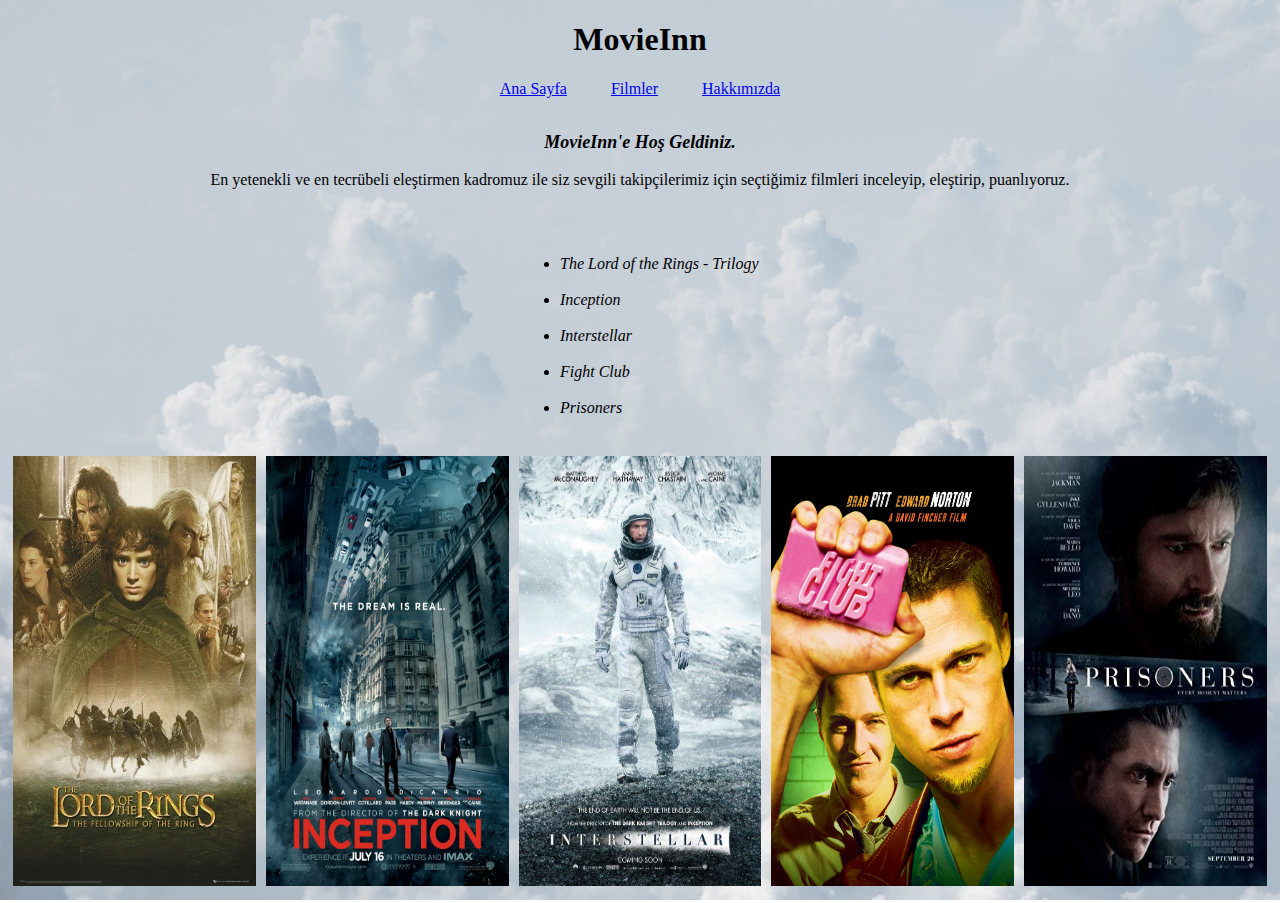
<file: html/index.html>
<!DOCTYPE html>
<html lang="en">
<head>
    <meta charset="UTF-8">
    <meta http-equiv="X-UA-Compatible" content="IE=edge">
    <meta name="viewport" content="width=device-width, initial-scale=1.0">
    <title>MovieInn</title>
    <link rel="stylesheet" href="../css/style.css">
</head>
<body id="index">
    <header>
    <h1>MovieInn</h1>
    </header>
    <!-- nav etiketi içine linkler oluşturuldu. -->
    <nav>
    <a id="first-link" href="index.html">Ana Sayfa</a>
    <a id="second-link" href="movies.html" target="_blank">Filmler</a>
    <a id="third-link" href="about-us.html" target="_blank">Hakkımızda</a>
    </nav> <br>
    <article>
        <p><strong style="font-style: italic; font-size: large;">
            MovieInn'e Hoş Geldiniz.</strong> <br> <br> En yetenekli ve en tecrübeli eleştirmen kadromuz ile siz sevgili takipçilerimiz için seçtiğimiz filmleri inceleyip, eleştirip, puanlıyoruz.
        </p>

        <!-- Film listesi oluşturuldu. -->
        <ul>
            <li>The Lord of the Rings - Trilogy</li> <br>
            <li>Inception</li> <br>
            <li>Interstellar</li> <br>
            <li>Fight Club</li> <br>
            <li>Prisoners</li> <br>
        </ul>


        <div class="row">
            <div class="column">
              <img src="../img/lotr.jpg" alt="lotr" style="width:100%" height="430px">
            </div>
            <div class="column">
              <img src="../img/inception.jpg" alt="inc" style="width:100%" height="430px">
            </div>
            <div class="column">
              <img src="../img/interstellar.jpg" alt="int" style="width:100% " height="430px">
            </div>
            <div class="column">
                <img src="../img/fc.jpg" alt="fc" style="width:100%" height="430px">
              </div>
              <div class="column">
                <img src="../img/prisoners.jpg" alt="prs" style="width:100%" height="430px">
              </div>
          </div>




    </article>









</body>
</html>
</file>
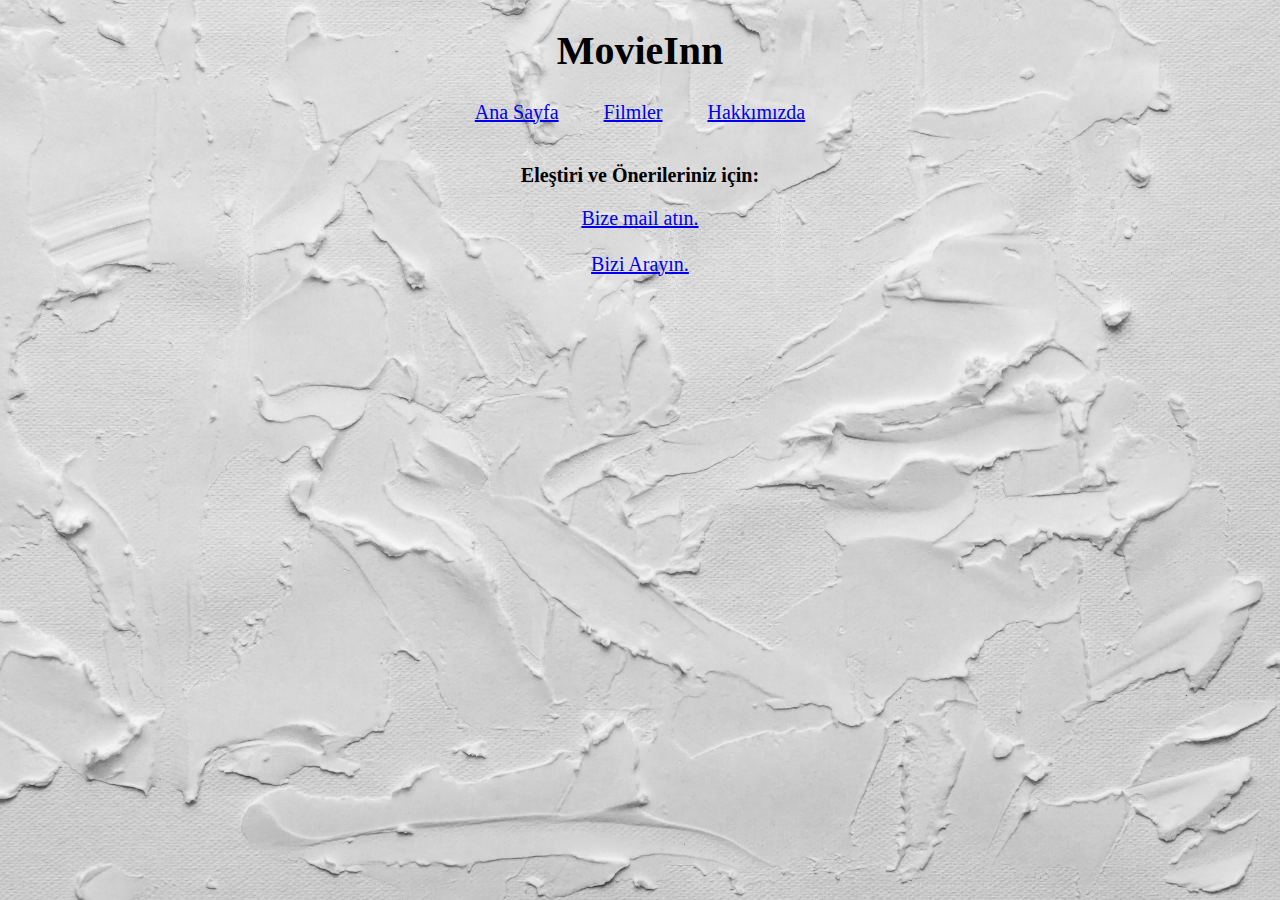
<file: html/about-us.html>
<!DOCTYPE html>
<html lang="en">
<head>
    <meta charset="UTF-8">
    <meta http-equiv="X-UA-Compatible" content="IE=edge">
    <meta name="viewport" content="width=device-width, initial-scale=1.0">
    <title>MovieInn</title>
    <link rel="stylesheet" href="../css/style.css">
</head>
<body id="about">
    <header>
    <h1>MovieInn</h1>
    </header>
    <nav>
    <a id="first-link" href="index.html" target="_blank">Ana Sayfa</a>
    <a id="second-link" href="movies.html" target="_blank">Filmler</a>
    <a id="third-link" href="about-us.html">Hakkımızda</a>
    </nav>


    <article id="aboutt">
        <p><strong>Eleştiri ve Önerileriniz için:</strong></p>
        <a href="mailto:ugur_22_10@hotmail.com">Bize mail atın.</a><br><br>
        <a href="tel:0555555555555">Bizi Arayın.</a>
    </article>




    
</body>
</file>
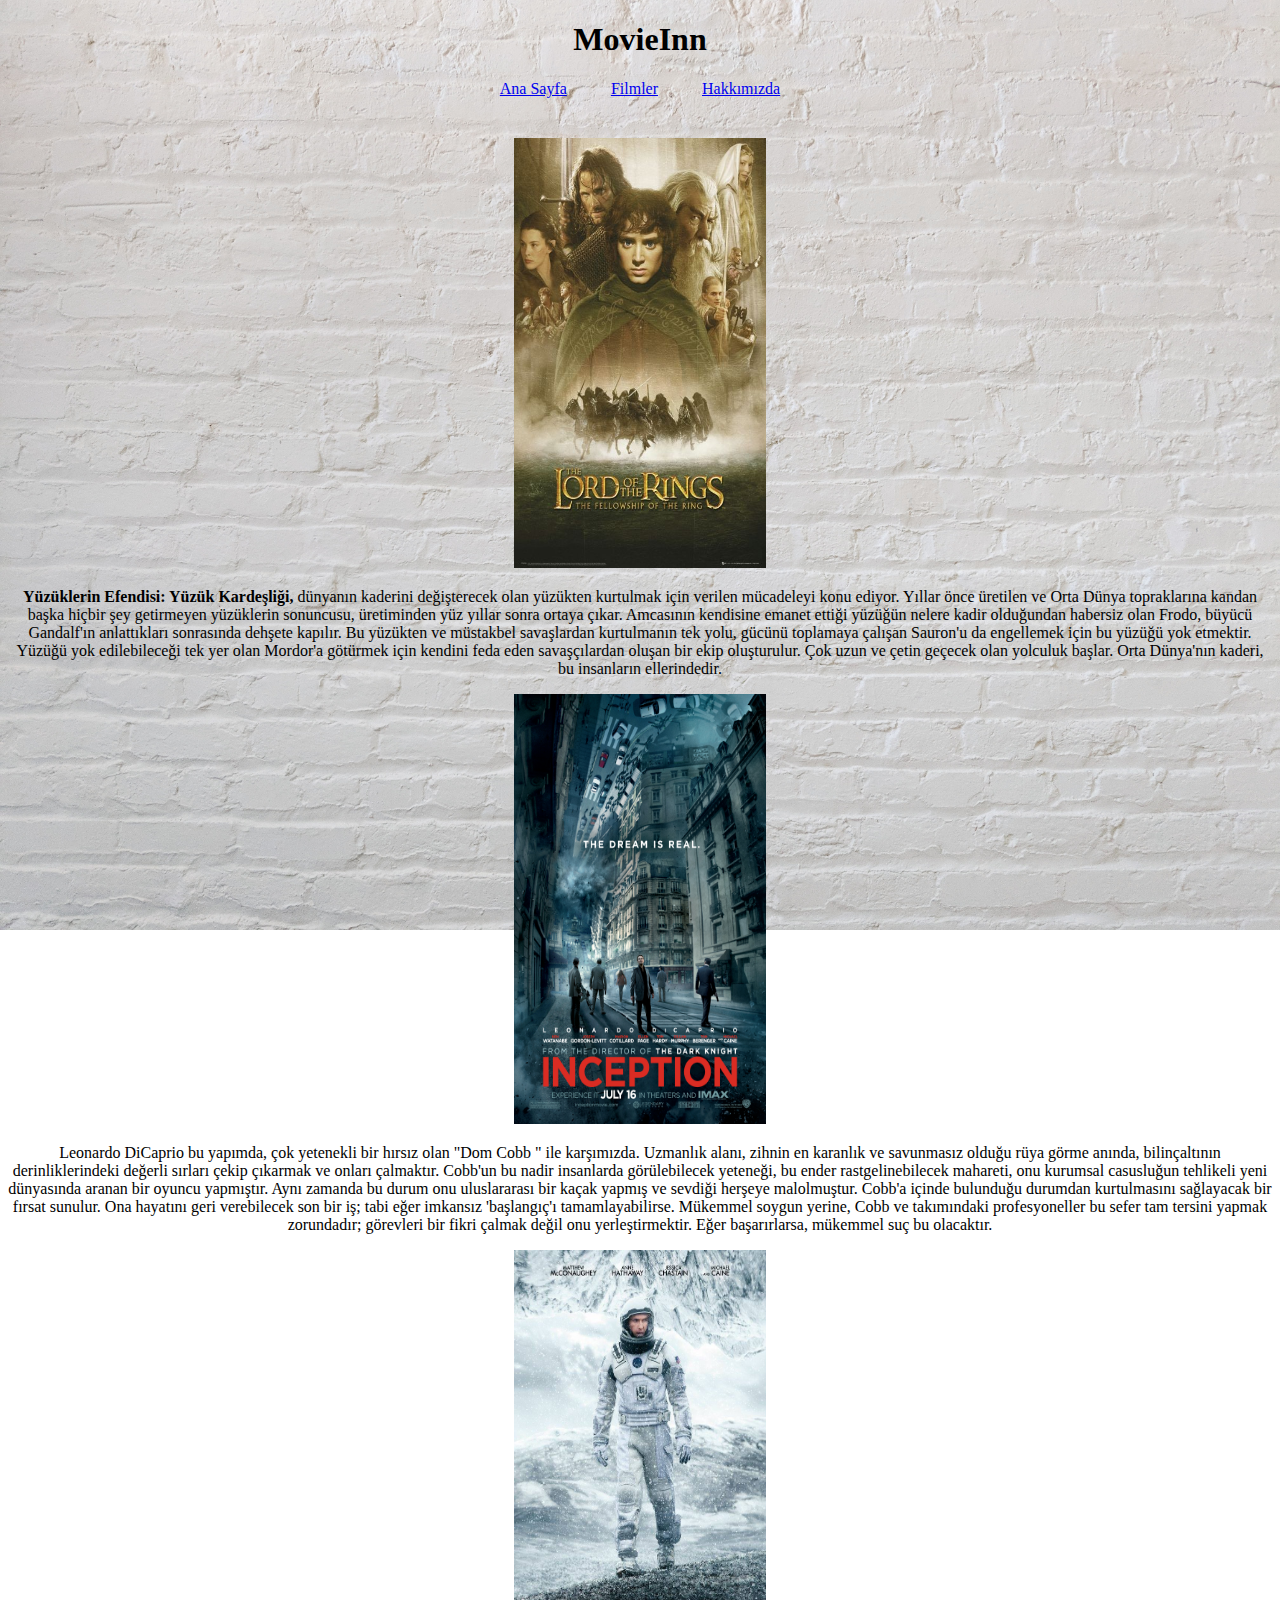
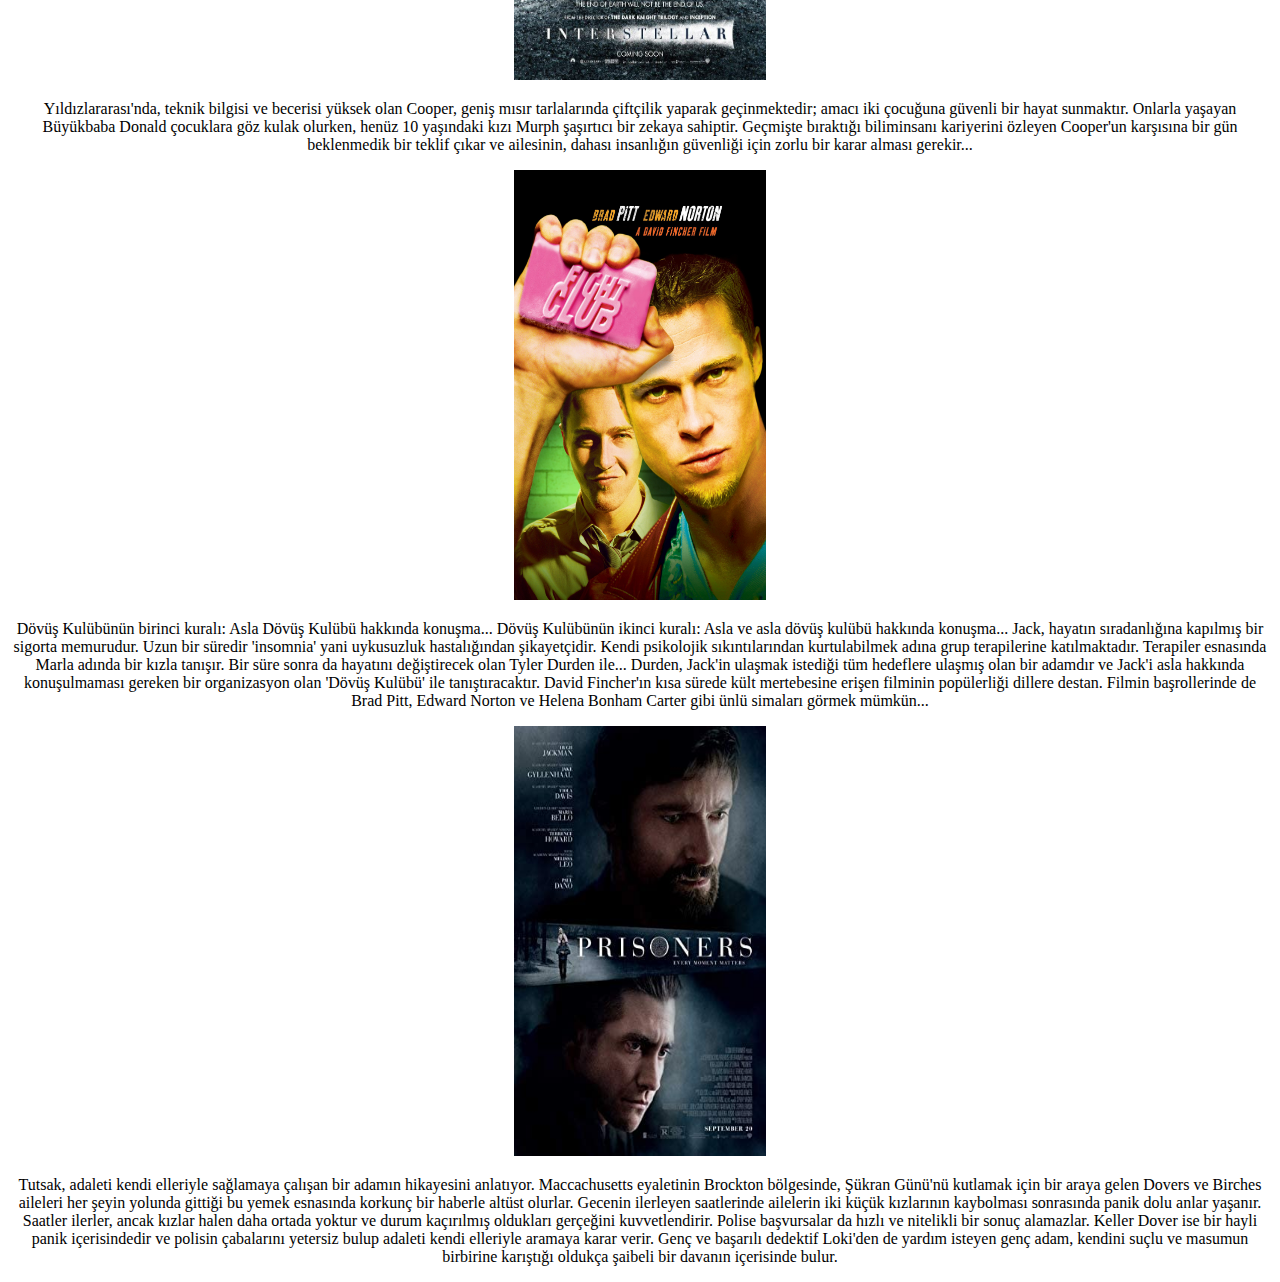
<file: html/movies.html>
<!DOCTYPE html>
<html lang="en">
<head>
    <meta charset="UTF-8">
    <meta http-equiv="X-UA-Compatible" content="IE=edge">
    <meta name="viewport" content="width=device-width, initial-scale=1.0">
    <title>MovieInn</title>
    <link rel="stylesheet" href="../css/style.css">
</head>
<body id="movies">
    <header>
    <h1>MovieInn</h1>
    </header>
    <nav>
    <a id="first-link" href="index.html" target="_blank">Ana Sayfa</a>
    <a id="second-link" href="movies.html">Filmler</a>
    <a id="third-link" href="about-us.html" target="_blank">Hakkımızda</a>
    </nav>
    <section>
        <article>
        <div id="ilkfilm" >
            <img width="20%" height="430px" src="../img/lotr.jpg" alt="Lotr">
            <p><strong> Yüzüklerin Efendisi: Yüzük Kardeşliği,</strong> dünyanın kaderini değişterecek olan yüzükten kurtulmak için verilen mücadeleyi konu ediyor. Yıllar önce üretilen ve Orta Dünya topraklarına kandan başka hiçbir şey getirmeyen yüzüklerin sonuncusu, üretiminden yüz yıllar sonra ortaya çıkar. Amcasının kendisine emanet ettiği yüzüğün nelere kadir olduğundan habersiz olan Frodo, büyücü Gandalf'ın anlattıkları sonrasında dehşete kapılır. Bu yüzükten ve müstakbel savaşlardan kurtulmanın tek yolu, gücünü toplamaya çalışan Sauron'u da engellemek için bu yüzüğü yok etmektir. Yüzüğü yok edilebileceği tek yer olan Mordor'a götürmek için kendini feda eden savaşçılardan oluşan bir ekip oluşturulur. Çok uzun ve çetin geçecek olan yolculuk başlar. Orta Dünya'nın kaderi, bu insanların ellerindedir.</p>
        </div>  
         
        <div id="ikincifilm">
            <img width="20%" height="430px" src="../img/inception.jpg" alt="inception">
            <p> Leonardo DiCaprio bu yapımda, çok yetenekli bir hırsız olan "Dom Cobb " ile karşımızda. Uzmanlık alanı, zihnin en karanlık ve savunmasız olduğu rüya görme anında, bilinçaltının derinliklerindeki değerli sırları çekip çıkarmak ve onları çalmaktır. Cobb'un bu nadir insanlarda görülebilecek yeteneği, bu ender rastgelinebilecek mahareti, onu kurumsal casusluğun tehlikeli yeni dünyasında aranan bir oyuncu yapmıştır. Aynı zamanda bu durum onu uluslararası bir kaçak yapmış ve sevdiği herşeye malolmuştur. Cobb'a içinde bulunduğu durumdan kurtulmasını sağlayacak bir fırsat sunulur. Ona hayatını geri verebilecek son bir iş; tabi eğer imkansız 'başlangıç'ı tamamlayabilirse. Mükemmel soygun yerine, Cobb ve takımındaki profesyoneller bu sefer tam tersini yapmak zorundadır; görevleri bir fikri çalmak değil onu yerleştirmektir. Eğer başarırlarsa, mükemmel suç bu olacaktır.</p>
        </div>

        <div id="ücüncüfilm">
            <img width="20%" height="430px" src="../img/interstellar.jpg" alt="interstellar">
            <p>Yıldızlararası'nda, teknik bilgisi ve becerisi yüksek olan Cooper, geniş mısır tarlalarında çiftçilik yaparak geçinmektedir; amacı iki çocuğuna güvenli bir hayat sunmaktır. Onlarla yaşayan Büyükbaba Donald çocuklara göz kulak olurken, henüz 10 yaşındaki kızı Murph şaşırtıcı bir zekaya sahiptir. Geçmişte bıraktığı biliminsanı kariyerini özleyen Cooper'un karşısına bir gün beklenmedik bir teklif çıkar ve ailesinin, dahası insanlığın güvenliği için zorlu bir karar alması gerekir...
            </p>
        </div>

        <div id="dördüncüfilm">
            <img width="20%" height="430px" src="../img/fc.jpg" alt="fc">
            <p>Dövüş Kulübünün birinci kuralı: Asla Dövüş Kulübü hakkında konuşma... Dövüş Kulübünün ikinci kuralı: Asla ve asla dövüş kulübü hakkında konuşma... Jack, hayatın sıradanlığına kapılmış bir sigorta memurudur. Uzun bir süredir 'insomnia' yani uykusuzluk hastalığından şikayetçidir. Kendi psikolojik sıkıntılarından kurtulabilmek adına grup terapilerine katılmaktadır. Terapiler esnasında Marla adında bir kızla tanışır. Bir süre sonra da hayatını değiştirecek olan Tyler Durden ile... Durden, Jack'in ulaşmak istediği tüm hedeflere ulaşmış olan bir adamdır ve Jack'i asla hakkında konuşulmaması gereken bir organizasyon olan 'Dövüş Kulübü' ile tanıştıracaktır. David Fincher'ın kısa sürede kült mertebesine erişen filminin popülerliği dillere destan. Filmin başrollerinde de Brad Pitt, Edward Norton ve Helena Bonham Carter gibi ünlü simaları görmek mümkün...
            </p>
        </div>

        <div id="besincifilm">
            <img width="20%" height="430px" src="../img/prisoners.jpg" alt="prisoners">
            <p>Tutsak, adaleti kendi elleriyle sağlamaya çalışan bir adamın hikayesini anlatıyor. Maccachusetts eyaletinin Brockton bölgesinde, Şükran Günü'nü kutlamak için bir araya gelen Dovers ve Birches aileleri her şeyin yolunda gittiği bu yemek esnasında korkunç bir haberle altüst olurlar. Gecenin ilerleyen saatlerinde ailelerin iki küçük kızlarının kaybolması sonrasında panik dolu anlar yaşanır. Saatler ilerler, ancak kızlar halen daha ortada yoktur ve durum kaçırılmış oldukları gerçeğini kuvvetlendirir. Polise başvursalar da hızlı ve nitelikli bir sonuç alamazlar. Keller Dover ise bir hayli panik içerisindedir ve polisin çabalarını yetersiz bulup adaleti kendi elleriyle aramaya karar verir. Genç ve başarılı dedektif Loki'den de yardım isteyen genç adam, kendini suçlu ve masumun birbirine karıştığı oldukça şaibeli bir davanın içerisinde bulur.
            </p>
        </div>

    </article>

    </section>




</body>
</file>
<file: css/style.css>
body#index {
    text-align: center;
    background-image: url(../img/background.jpg);
    background-size: cover;
    background-attachment: fixed;

}
body#movies {
    text-align: center;
    background-image: url(../img/background2.jpg);
    background-repeat: no-repeat;
    background-position: center;
    background-size: cover;
    background-attachment: fixed;
}

#ilkfilm {
    margin-top: 40px;

}



body#about {
    text-align: center;
    background-image: url(../img/background3.jpg);
    background-size: cover;
    background-attachment: fixed;
    font-size: 20px;

}


#first-link {
    margin-left: 0px;
}

#second-link {
    margin-left: 40px;
}

#third-link {
    margin-left: 40px;
}


ul {
    margin-top: 50px;
    font-style: oblique;
    display: inline-block;
    width: 200px;
}
li {
    text-align: left;
}

.row {
    display: flex;
  }
  
.column {
    flex: 20%;
    padding: 5px;
  }



#aboutt {
    margin-top: 40px;
    font-size: 20px;
    
}
</file>
